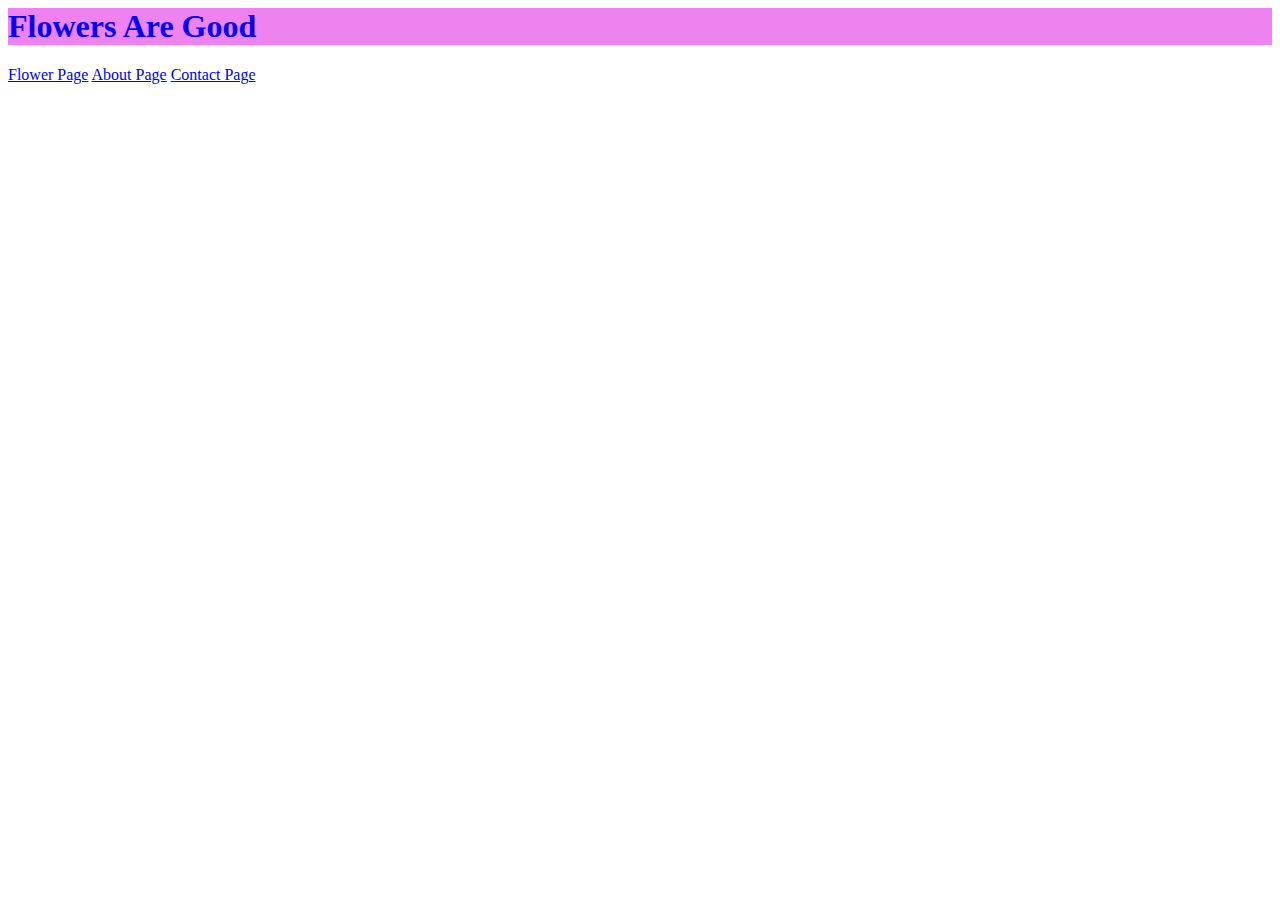
<file: index.html>
<html lang="en">

<head>
    <meta charset="UTF-8">
    <meta name="viewport" content="width=device-width, initial-scale=1.0">
    <title>Osher's flower shop</title>
    <link rel="stylesheet" href="assets/css/style.css">
</head>

<body>
    <h1>Flowers Are Good</h1>
    <a href="flower.html">Flower Page</a>
    <a href="About.html">About Page</a>
    <a href="contact.html">Contact Page</a>
</body>

</html>
</file>
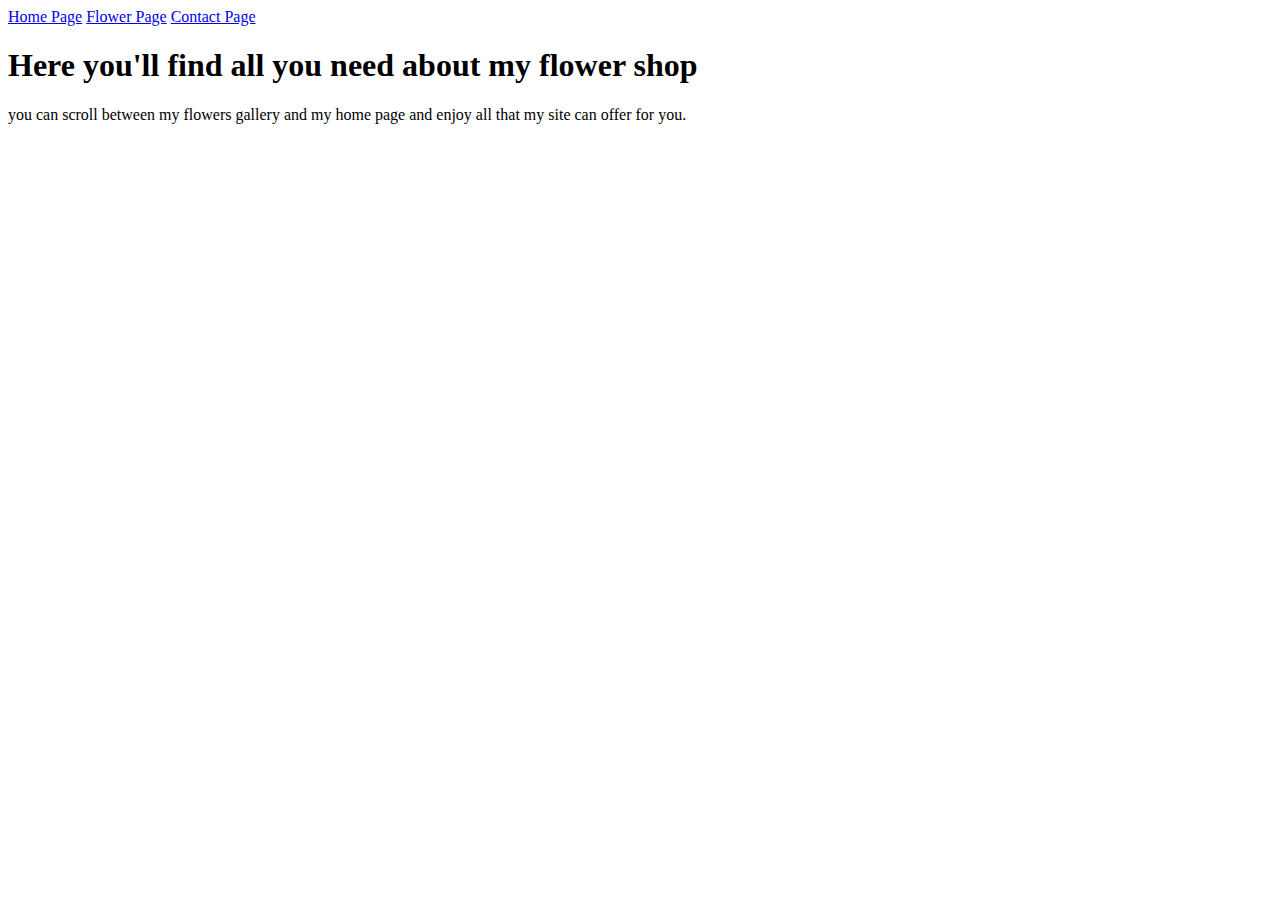
<file: About.html>
<html lang="en">

<head>
    <meta charset="UTF-8">
    <meta name="viewport" content="width=device-width, initial-scale=1.0">
    <title>About Page</title>
</head>

<body>
    <a href="index.html">Home Page</a>
    <a href="flower.html">Flower Page</a>
    <a href="contact.html">Contact Page</a>
    <h1>Here you'll find all you need about my flower shop</h1>
    <p>you can scroll between my flowers gallery and my home page and enjoy all that my site can offer for you.</p>
</body>

</html>
</file>
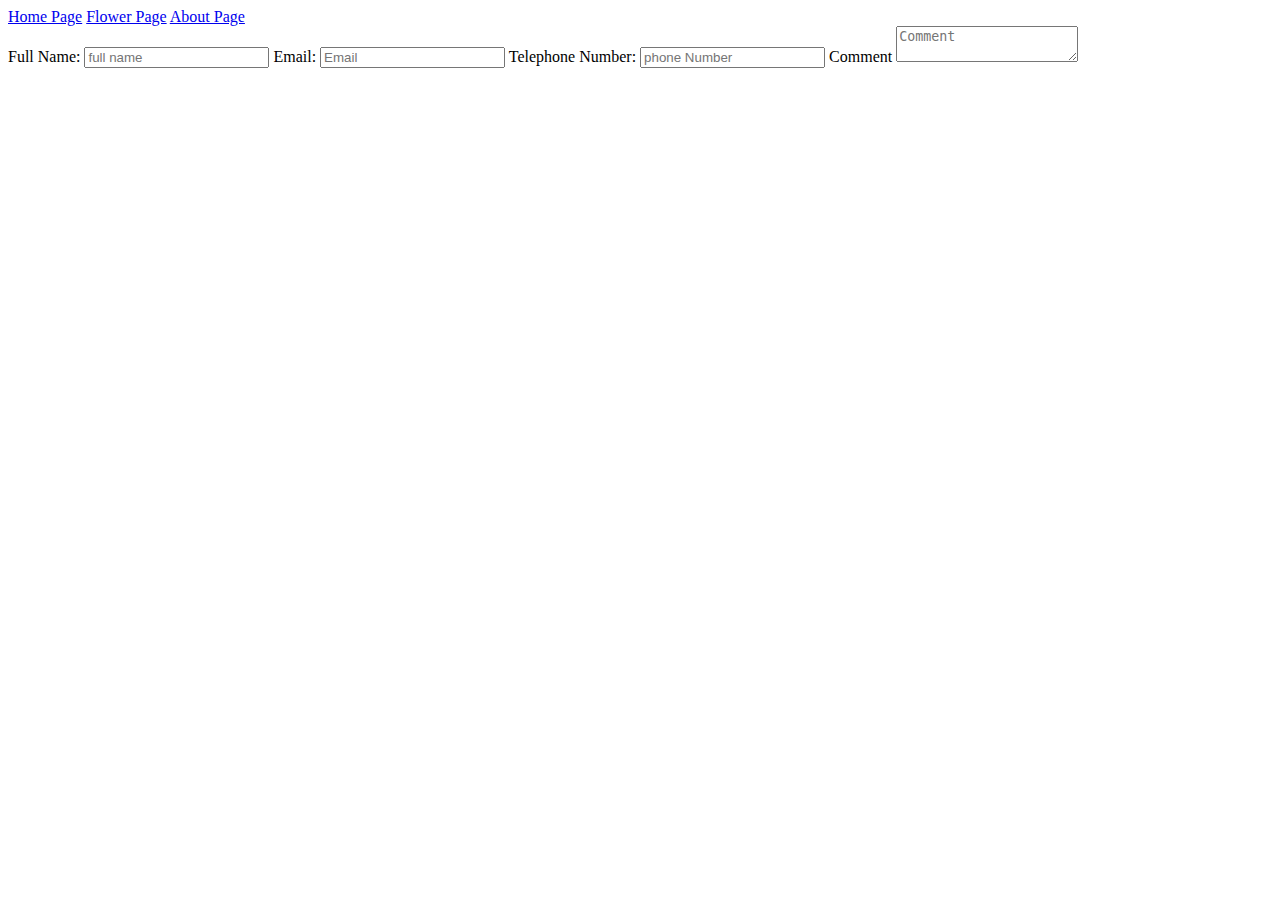
<file: contact.html>
<html lang="en">

<head>
    <meta charset="UTF-8">
    <meta name="viewport" content="width=device-width, initial-scale=1.0">
    <title>Contact Page</title>
</head>

<body>
    <a href="index.html">Home Page</a>
    <a href="flower.html">Flower Page</a>
    <a href="About.html">About Page</a>
    <form action="">
        <label for="fullName">Full Name:</label>
        <input type="text" name="fullName" id="fullName" placeholder="full name">

        <label for="Email">Email:</label>
        <input type="text" name="Email" id="Email" placeholder="Email">

        <label for="phoneNumber">Telephone Number:</label>
        <input type="tel" name="phoneNumber" id="phoneNumber" placeholder="phone Number">

        <label for="textArea">Comment</label>
        <textarea name="textArea" id="textArea" placeholder="Comment"></textarea>
    </form>
</body>

</html>
</file>
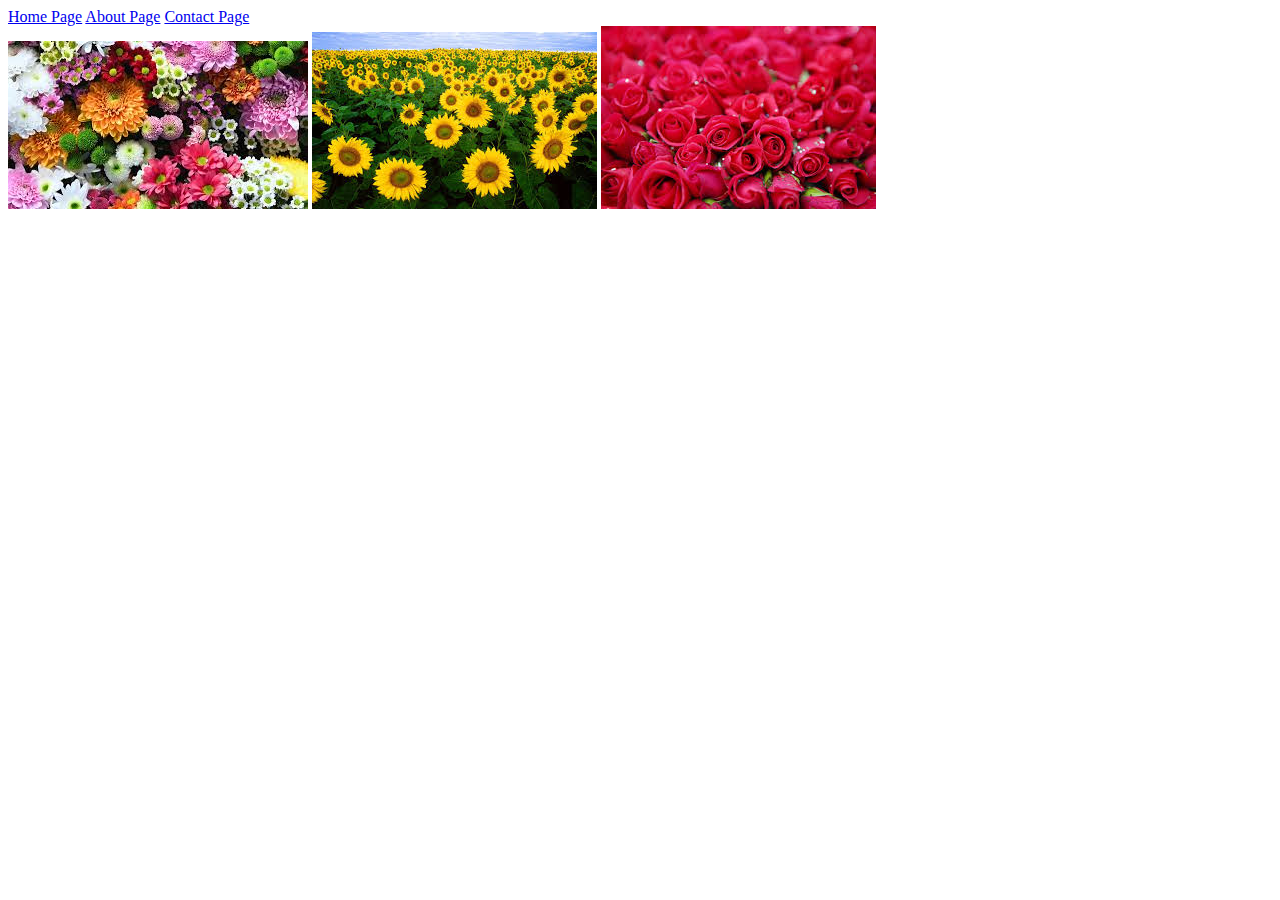
<file: flower.html>
<html lang="en">

<head>
    <meta charset="UTF-8">
    <meta name="viewport" content="width=device-width, initial-scale=1.0">
    <title>Flowers Page</title>
    <link rel="stylesheet" href="assets/css/style.css">
</head>

<body>
    <a href="index.html">Home Page</a>
    <a href="About.html">About Page</a>
    <a href="contact.html">Contact Page</a>
    <div>
        <img src="assets/images/flower1.jpeg" alt="">
        <img src="assets/images/flower2.jpeg" alt="">
        <img src="assets/images/flower3.jpeg" alt="">
    </div>
</body>

</html>
</file>
<file: assets/css/style.css>
h1 {
    color: blue;
    background-color: violet;
}
</file>
